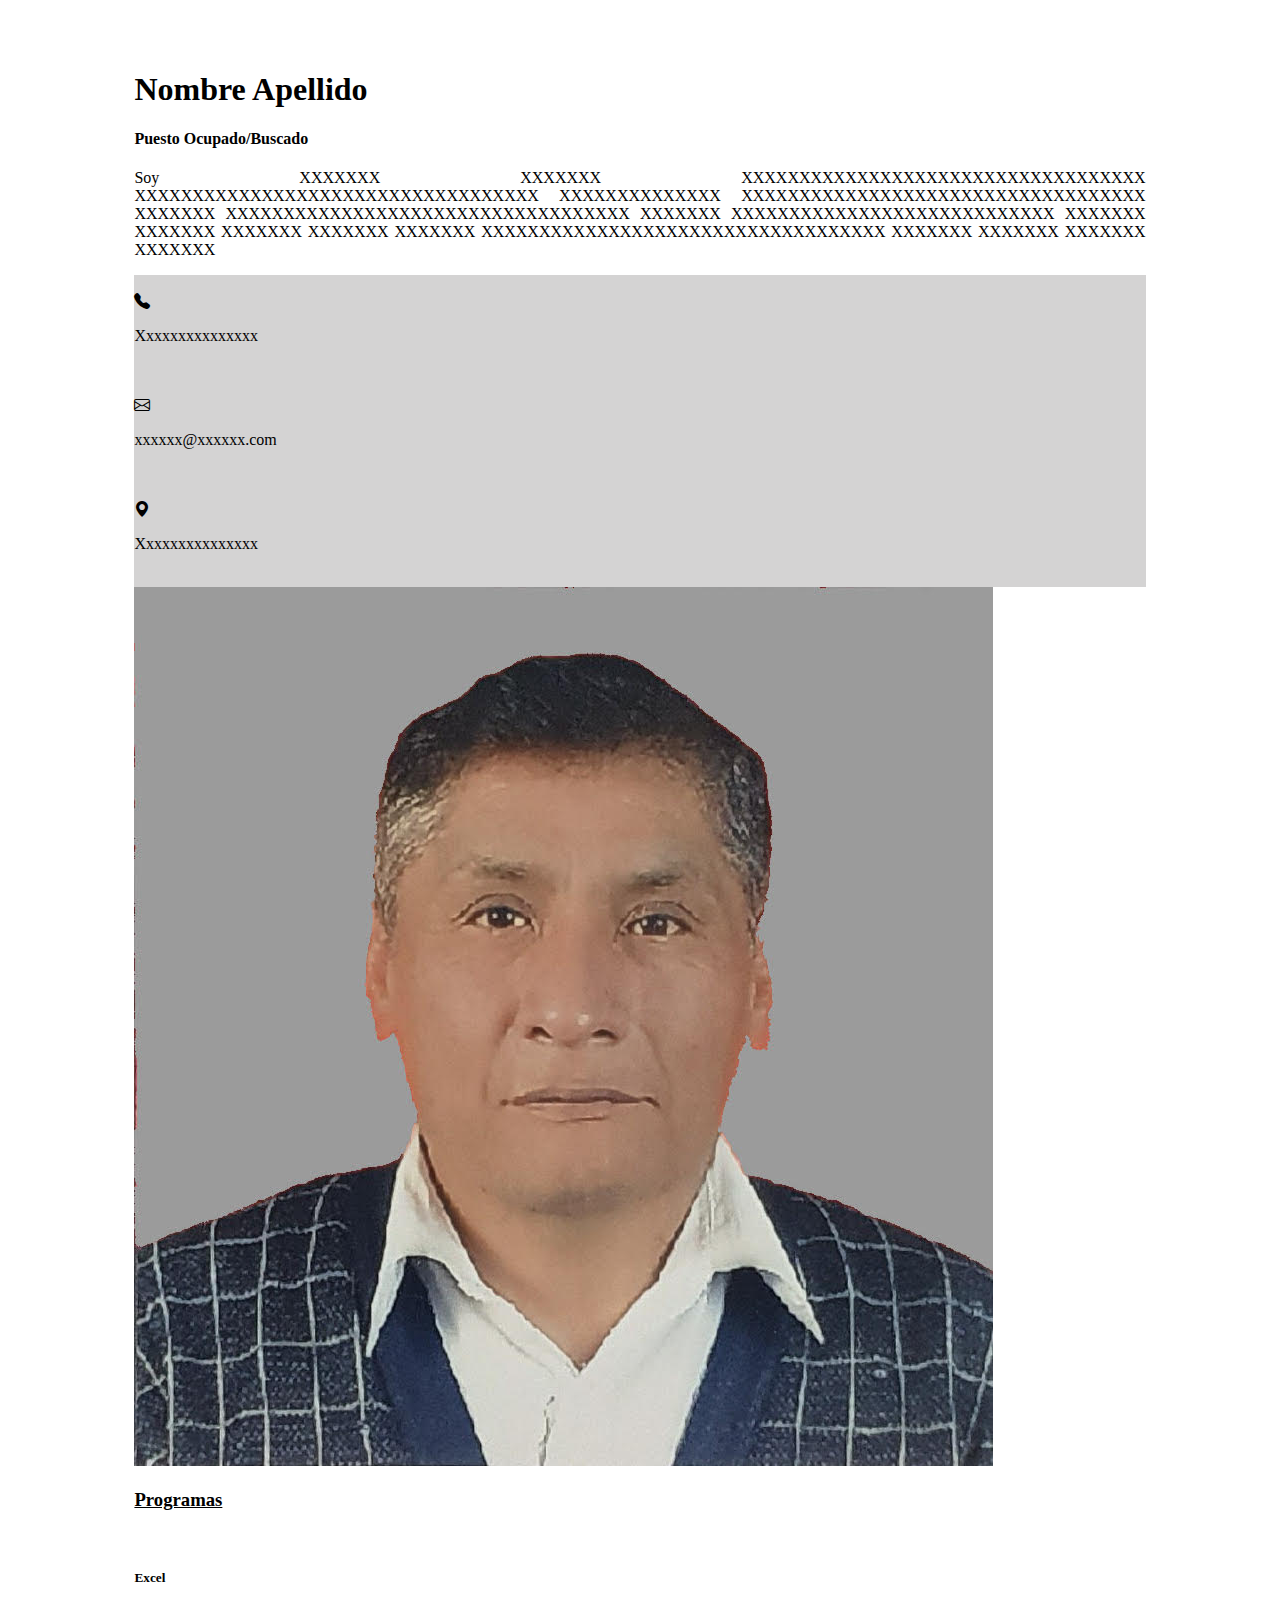
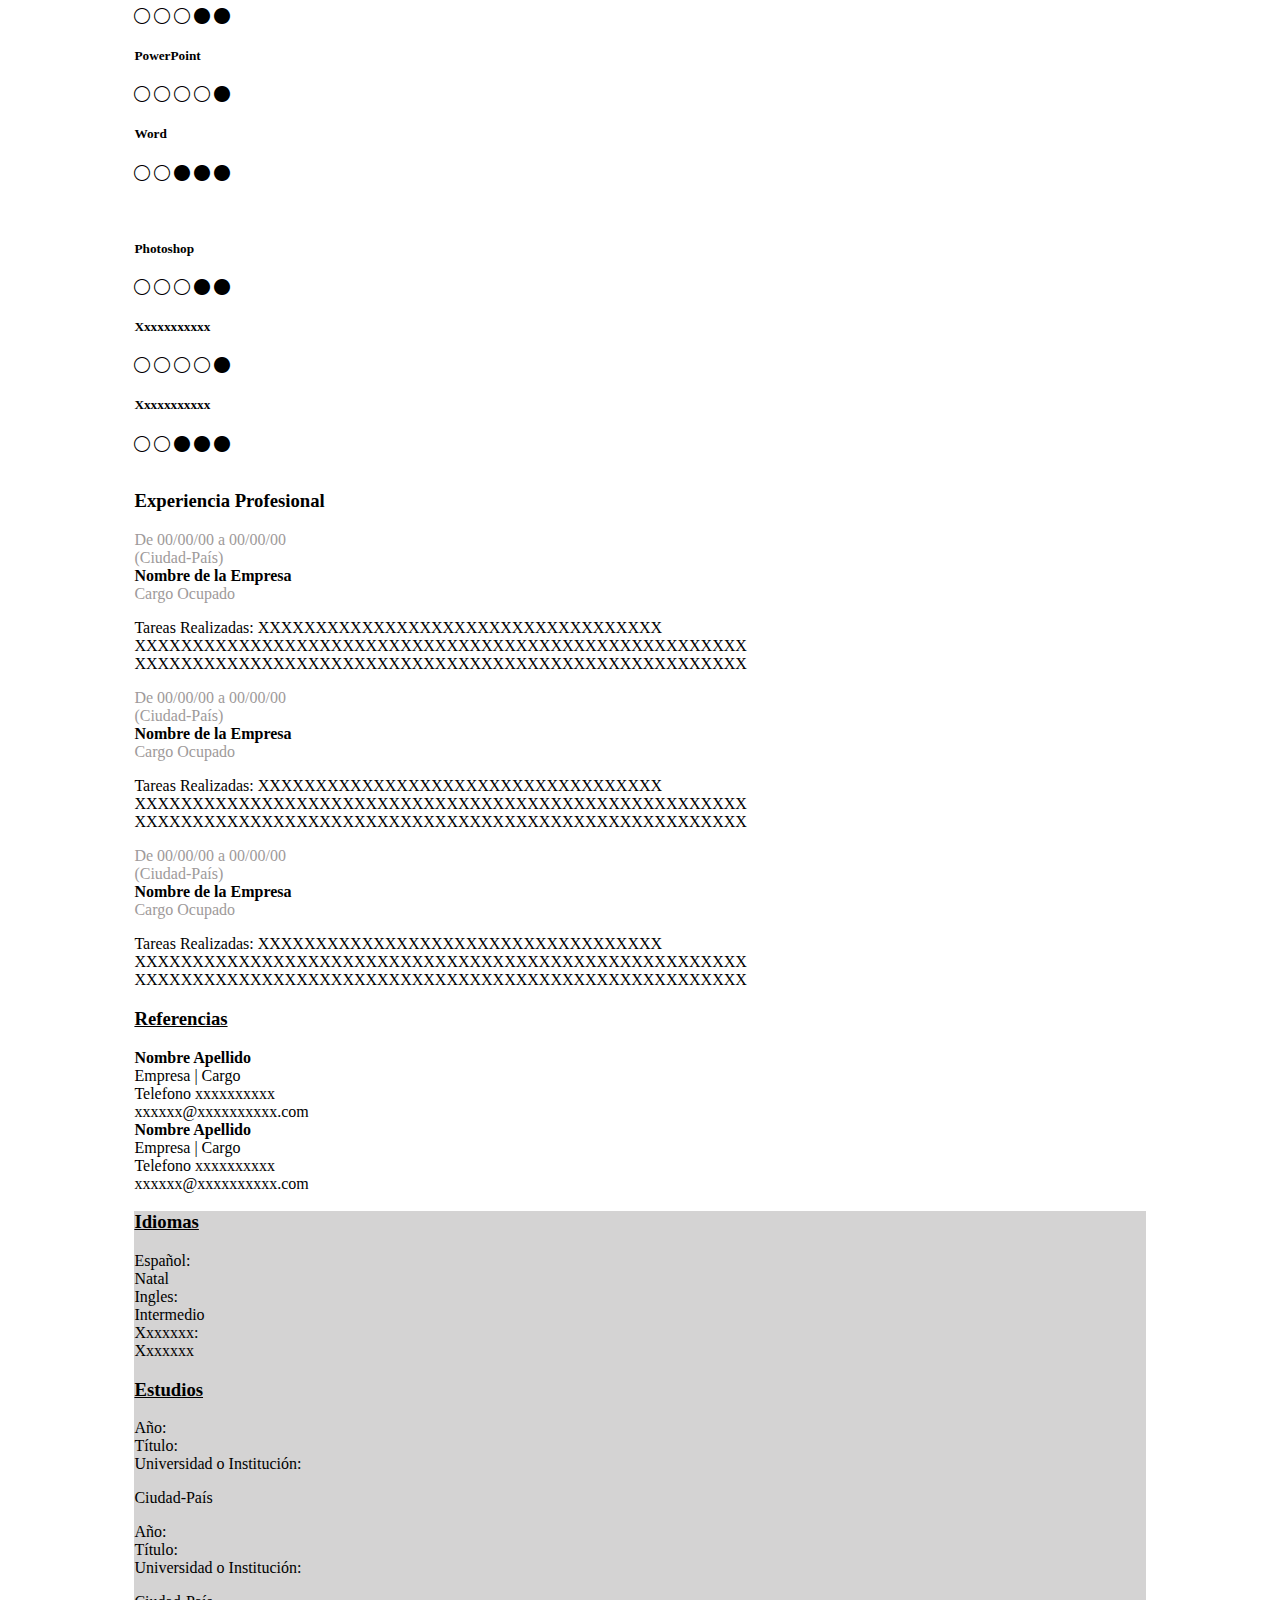
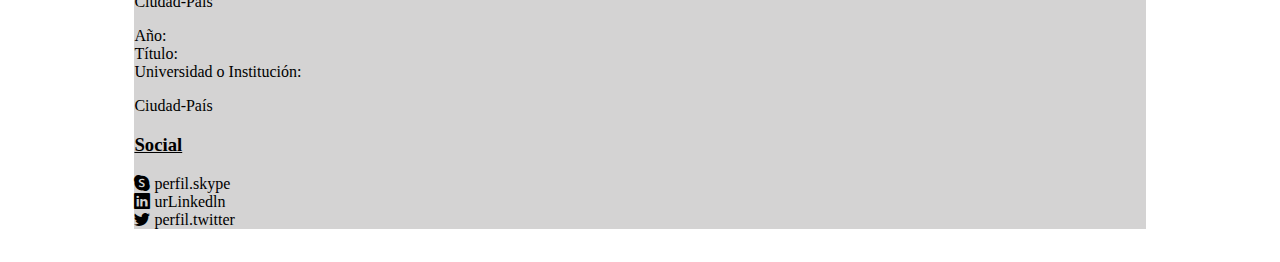
<file: cvcesar.html>
<!DOCTYPE html>
<html lang="es">

<head>
    <meta charset="UTF-8">
    <meta http-equiv="X-UA-Compatible" content="IE=edge">
    <meta name="viewport" content="width=device-width, initial-scale=1.0">
    <title>ICV</title>
    <link rel="stylesheet" href="./css/estilos.css">
    <link href="https://cdn.jsdelivr.net/npm/bootstrap@5.0.2/dist/css/bootstrap.min.css" rel="stylesheet" integrity="sha384-EVSTQN3/azprG1Anm3QDgpJLIm9Nao0Yz1ztcQTwFspd3yD65VohhpuuCOmLASjC" crossorigin="anonymous">
    <link rel="stylesheet" href="https://cdn.jsdelivr.net/npm/bootstrap-icons@1.5.0/font/bootstrap-icons.css">
    <!--link rel="stylesheet" href="https://cdn.jsdelivr.net/npm/foundation-sites@6.6.3/dist/css/foundation.min.css" integrity="sha256-ogmFxjqiTMnZhxCqVmcqTvjfe1Y/ec4WaRj/aQPvn+I=" crossorigin="anonymous"-->
    <!--link href="https://unpkg.com/material-components-web@latest/dist/material-components-web.min.css" rel="stylesheet"-->

</head>

<body class="bg-secondary">
    <div class="contenedor bg-light justify-content-center">
        <!-- Sección de información principal -->
        <section>
            <div class="row bg-white">
                <div class="col-9">
                    <div class="row">
                        <h1 class="text-end text-uppercase"><strong>Nombre Apellido</strong></h1>
                        <h4 class="text-end "><strong>Puesto Ocupado/Buscado</strong></h4>
                        <p class="texto-justificado ">Soy XXXXXXX XXXXXXX XXXXXXXXXXXXXXXXXXXXXXXXXXXXXXXXXXX XXXXXXXXXXXXXXXXXXXXXXXXXXXXXXXXXXX XXXXXXXXXXXXXX XXXXXXXXXXXXXXXXXXXXXXXXXXXXXXXXXXX XXXXXXX XXXXXXXXXXXXXXXXXXXXXXXXXXXXXXXXXXX XXXXXXX XXXXXXXXXXXXXXXXXXXXXXXXXXXX XXXXXXX
                            XXXXXXX XXXXXXX XXXXXXX XXXXXXX XXXXXXXXXXXXXXXXXXXXXXXXXXXXXXXXXXX XXXXXXX XXXXXXX XXXXXXX XXXXXXX</p>
                    </div>
                    <div class="row bg-plomo">
                        <div class="col text-center">
                            <br>
                            <i class="bi bi-telephone-fill"></i>
                            <p class="fs-5">Xxxxxxxxxxxxxxx</p>
                            <br>
                        </div>
                        <div class="col text-center">
                            <br>
                            <i class="bi bi-envelope"></i>
                            <p class="fs-5">xxxxxx@xxxxxx.com</p>
                            <br>
                        </div>
                        <div class="col text-center">
                            <br>
                            <i class="bi bi-geo-alt-fill"></i>
                            <p class="fs-5">Xxxxxxxxxxxxxxx</p>
                            <br>
                        </div>
                    </div>
                </div>
                <div class="col-3 text-end">
                    <img src="imagenes/foto.jpg" class="img-fluid" alt="Mi Fotografia">
                </div>
            </div>
        </section>
        <!-- Sección de información programas -->
        <section>
            <div class="row bg-secondary text-white">
                <div class="col text-center valign-center text-uppercase">
                    <p><u><strong><h3>Programas</h3></strong></u></p>
                </div>
                <div class="col">
                    <br>
                    <div class="row">
                        <div class="col">
                            <h5><strong>Excel</strong></h5>
                        </div>
                        <div class="col">
                            <i class="bi bi-circle bg-success"></i>
                            <i class="bi bi-circle bg-success"></i>
                            <i class="bi bi-circle bg-success"></i>
                            <i class="bi bi-circle-fill "></i>
                            <i class="bi bi-circle-fill "></i>
                        </div>
                    </div>
                    <div class="row">
                        <div class="col">
                            <h5><strong>PowerPoint</strong></h5>
                        </div>
                        <div class="col">
                            <i class="bi bi-circle bg-success"></i>
                            <i class="bi bi-circle bg-success"></i>
                            <i class="bi bi-circle bg-success"></i>
                            <i class="bi bi-circle bg-success"></i>
                            <i class="bi bi-circle-fill "></i>
                        </div>
                    </div>
                    <div class="row">
                        <div class="col">
                            <h5><strong>Word</strong></h5>
                        </div>
                        <div class="col">
                            <i class="bi bi-circle bg-success"></i>
                            <i class="bi bi-circle bg-success"></i>
                            <i class="bi bi-circle-fill "></i>
                            <i class="bi bi-circle-fill "></i>
                            <i class="bi bi-circle-fill "></i>
                        </div>
                    </div>
                    <br>
                </div>
                <div class="col">
                    <br>
                    <div class="row">
                        <div class="col">
                            <h5><strong>Photoshop</strong></h5>
                        </div>
                        <div class="col">
                            <i class="bi bi-circle bg-success"></i>
                            <i class="bi bi-circle bg-success"></i>
                            <i class="bi bi-circle bg-success"></i>
                            <i class="bi bi-circle-fill "></i>
                            <i class="bi bi-circle-fill "></i>
                        </div>
                    </div>
                    <div class="row">
                        <div class="col">
                            <h5><strong>Xxxxxxxxxxx</strong></h5>
                        </div>
                        <div class="col">
                            <i class="bi bi-circle bg-success"></i>
                            <i class="bi bi-circle bg-success"></i>
                            <i class="bi bi-circle bg-success"></i>
                            <i class="bi bi-circle bg-success"></i>
                            <i class="bi bi-circle-fill "></i>
                        </div>
                    </div>
                    <div class="row">
                        <div class="col">
                            <h5><strong>Xxxxxxxxxxx</strong></h5>
                        </div>
                        <div class="col">
                            <i class="bi bi-circle bg-success"></i>
                            <i class="bi bi-circle bg-success"></i>
                            <i class="bi bi-circle-fill "></i>
                            <i class="bi bi-circle-fill "></i>
                            <i class="bi bi-circle-fill "></i>
                        </div>
                    </div>
                    <br>
                </div>
            </div>
        </section>
        <div class="row">
            <!-- Sección de esperiencia profesional -->
            <div class="col-9">
                <section>
                    <div class=" text-uppercase">
                        <p><ins><strong><h3>Experiencia Profesional</h3></strong></ins></p>
                    </div>
                    <div class="row">
                        <div class="col-3">
                            <div class="fs-5 texto-plomo">De 00/00/00 a 00/00/00</div>
                            <div class="fs-5 texto-plomo">(Ciudad-País)</div>
                        </div>
                        <div class="col-6">
                            <div class="fs-4 text-uppercase"><strong>Nombre de la Empresa</strong></div>
                            <div class="fs-5 texto-plomo">Cargo Ocupado</div>
                            <div class="fs-6">
                                <p>Tareas Realizadas: XXXXXXXXXXXXXXXXXXXXXXXXXXXXXXXXXXX XXXXXXXXXXXXXXXXXXXXXXXXXXXXXXXXXXXXXXXXXXXXXXXXXXXXX XXXXXXXXXXXXXXXXXXXXXXXXXXXXXXXXXXXXXXXXXXXXXXXXXXXXX</p>
                            </div>
                        </div>
                    </div>
                    <div class="row">
                        <div class="col-3">
                            <div class="fs-5 texto-plomo">De 00/00/00 a 00/00/00</div>
                            <div class="fs-5 texto-plomo">(Ciudad-País)</div>
                        </div>
                        <div class="col-6">
                            <div class="fs-4 text-uppercase"><strong>Nombre de la Empresa</strong></div>
                            <div class="fs-5 texto-plomo">Cargo Ocupado</div>
                            <div class="fs-6">
                                <p>Tareas Realizadas: XXXXXXXXXXXXXXXXXXXXXXXXXXXXXXXXXXX XXXXXXXXXXXXXXXXXXXXXXXXXXXXXXXXXXXXXXXXXXXXXXXXXXXXX XXXXXXXXXXXXXXXXXXXXXXXXXXXXXXXXXXXXXXXXXXXXXXXXXXXXX</p>
                            </div>
                        </div>
                    </div>
                    <div class="row">
                        <div class="col-3">
                            <div class="fs-5 texto-plomo">De 00/00/00 a 00/00/00</div>
                            <div class="fs-5 texto-plomo">(Ciudad-País)</div>
                        </div>
                        <div class="col-6">
                            <div class="fs-4 text-uppercase"><strong>Nombre de la Empresa</strong></div>
                            <div class="fs-5 texto-plomo">Cargo Ocupado</div>
                            <div class="fs-6">
                                <p>Tareas Realizadas: XXXXXXXXXXXXXXXXXXXXXXXXXXXXXXXXXXX XXXXXXXXXXXXXXXXXXXXXXXXXXXXXXXXXXXXXXXXXXXXXXXXXXXXX XXXXXXXXXXXXXXXXXXXXXXXXXXXXXXXXXXXXXXXXXXXXXXXXXXXXX</p>
                            </div>
                        </div>
                    </div>
                    <!-- Sección de referencias -->
                    <div class="col-9 text-uppercase">
                        <p><u><strong><h3>Referencias</h3></strong></u></p>
                    </div>
                    <div class="row">
                        <div class="col-5">
                            <div class="fs-6"><strong>Nombre Apellido</strong></div>
                            <div class="fs-6">Empresa | Cargo</div>
                            <div class="fs-6">Telefono xxxxxxxxxx</div>
                            <div class="fs-6">xxxxxx@xxxxxxxxxx.com</div>
                        </div>
                        <div class="col-5">
                            <div class="fs-6"><strong>Nombre Apellido</strong></div>
                            <div class="fs-6">Empresa | Cargo</div>
                            <div class="fs-6">Telefono xxxxxxxxxx</div>
                            <div class="fs-6">xxxxxx@xxxxxxxxxx.com</div>
                        </div>
                    </div>

                </section>
            </div>

            <!-- Sección de estudios e idiomas (CESAR)-->
            <div class="col-3 bg-plomo">
                <section>
                    <div class="col-3 text-uppercase">
                        <p><u><strong><h3>Idiomas</h3></strong></u></p>
                    </div>
                    <div class="row col-3">
                        <div class="col">Español:</div>
                        <div class="col">Natal</div>
                    </div>
                    <div class="row col-3">
                        <div class="col">Ingles:</div>
                        <div class="col">Intermedio</div>
                    </div>
                    <div class="row col-3">
                        <div class="col">Xxxxxxx:</div>
                        <div class="col">Xxxxxxx</div>
                    </div>
                    <div class="col-3 text-uppercase">
                        <p><u><strong><h3>Estudios</h3></strong></u></p>
                    </div>
                    <div>
                        <div>Año:</div>
                        <div>Título:</div>
                        <div>Universidad o Institución:</div>
                        <div>
                            <p>Ciudad-País</p>
                        </div>
                    </div>
                    <div>
                        <div>Año:</div>
                        <div>Título:</div>
                        <div>Universidad o Institución:</div>
                        <div>
                            <p>Ciudad-País</p>
                        </div>
                    </div>
                    <div>
                        <div>Año:</div>
                        <div>Título:</div>
                        <div>Universidad o Institución:</div>
                        <div>
                            <p>Ciudad-País</p>
                        </div>
                    </div>
                    <!-- Sección de redes sociales -->
                    <div class="col-3 text-uppercase">
                        <p><u><strong><h3>Social</h3></strong></u></p>
                    </div>
                    <div>
                        <i class="bi bi-skype"> </i> <a> perfil.skype</a>
                    </div>
                    <div>
                        <i class="bi bi-linkedin"> </i><a> urLinkedln</a>
                    </div>
                    <div>
                        <i class="bi bi-twitter"> </i><a> perfil.twitter</a>
                    </div>
                </section>
            </div>


        </div>
    </div>
    <script src="https://cdn.jsdelivr.net/npm/bootstrap@5.0.2/dist/js/bootstrap.bundle.min.js " integrity="sha384-MrcW6ZMFYlzcLA8Nl+NtUVF0sA7MsXsP1UyJoMp4YLEuNSfAP+JcXn/tWtIaxVXM " crossorigin="anonymous "></script>
    <!--script src="https://cdn.jsdelivr.net/npm/foundation-sites@6.6.3/dist/js/foundation.min.js " integrity="sha256-pRF3zifJRA9jXGv++b06qwtSqX1byFQOLjqa2PTEb2o=" crossorigin=" anonymous "></script-->
    <!--script src="https://unpkg.com/material-components-web@latest/dist/material-components-web.min.js "></script-->
</body>

</html>
</file>
<file: css/estilos.css>
.texto-justificado {
  text-align: justify;
}

.valign-center {
  display: -webkit-box;
  display: -ms-flexbox;
  display: flex;
  -webkit-box-align: center;
      -ms-flex-align: center;
          align-items: center;
}

.bg-verde {
  background-color: chartreuse;
}

.bg-plomo {
  background-color: #d4d3d3;
}

.texto-plomo {
  color: #9e9a9a;
}

.contenedor {
  width: 80%;
  margin-left: auto;
  margin-right: auto;
  padding: 25px;
  margin-top: 25px;
  border-radius: 10px;
}

@media screen and (max-width: 500px) {
  .contenedor {
    width: 95%;
    padding: 15px;
    margin-top: 15px;
    border-radius: 10px;
  }
}

@media screen and (max-width: 1000px) and (min-width: 501px) {
  .contenedor {
    width: 90%;
    padding: 20px;
    margin-top: 20px;
    border-radius: 15px;
  }
}
/*# sourceMappingURL=estilos.css.map */
</file>
